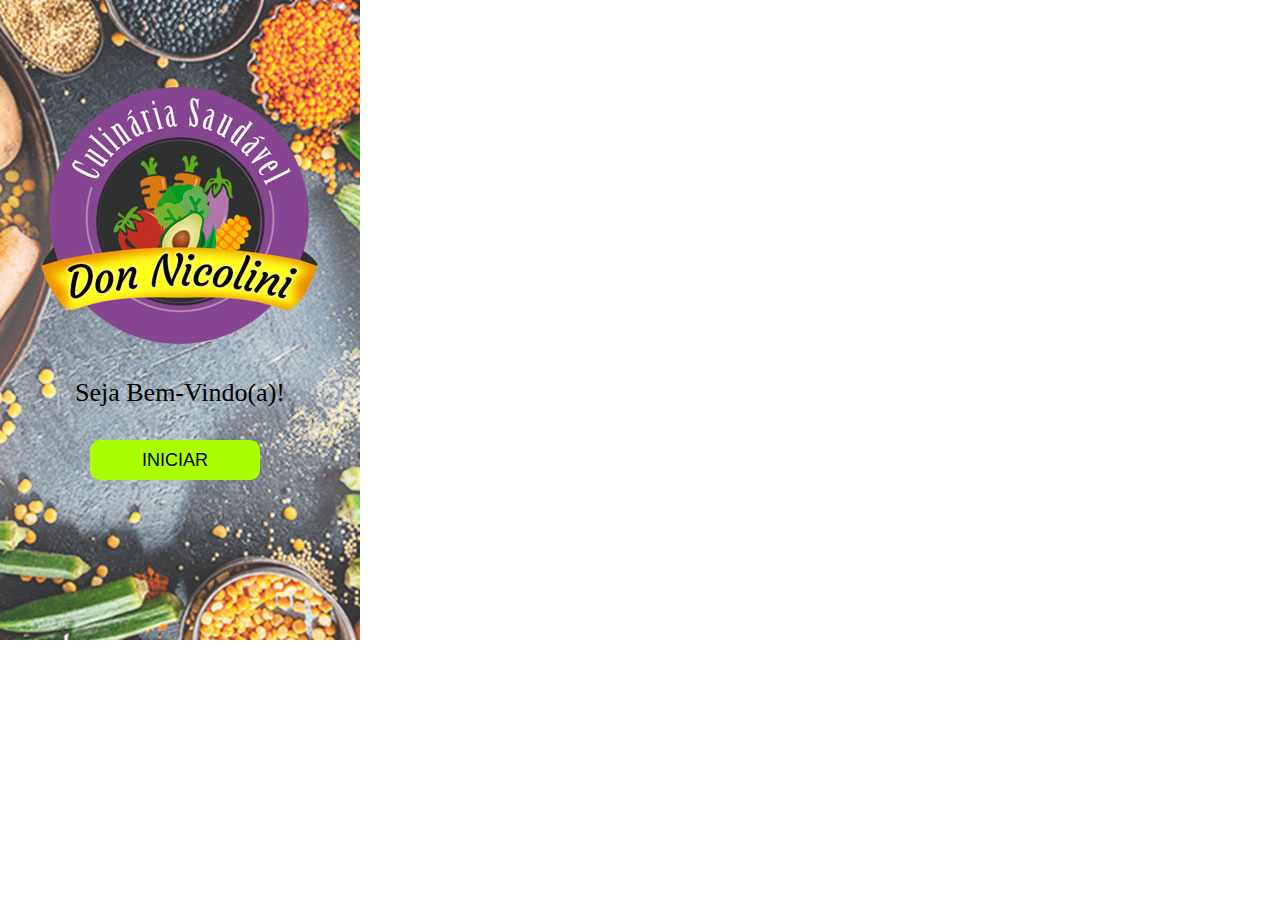
<file: index.html>
<!doctype html>
<html lang="pt-br">
	<head>
		<meta charset="utf-8">
		<title>Don Nicolini - Culinária Saudável</title>

		<link rel="stylesheet" href="reset.css">
		<link rel="stylesheet" href="style.css">
	</head>

	<body>
		<main>
			<div class="btn-wrap">

				<img src="pictures/tela_inicial_portifolio2.jpg">
				<p class="bemvindo">Seja Bem-Vindo(a)!</p>
				<button class="btn-wrap2">INICIAR</button>
				
			</div>	
		
			</div>
		</main>
	</body>
</html>
</file>
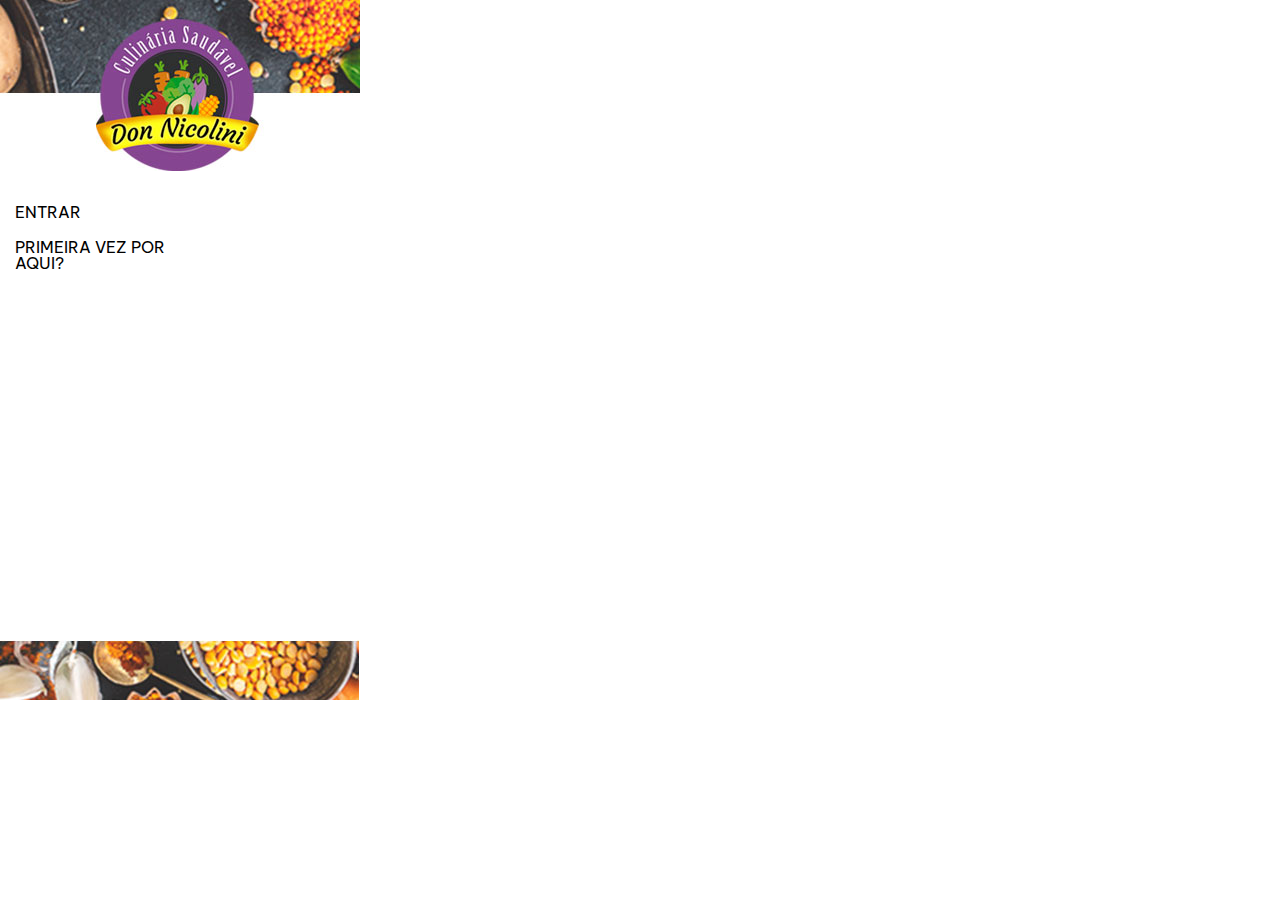
<file: tela01.html>
<!doctype html>
<html lang="pt-br">
	<head>
		<meta charset="utf-8">
		<title>Don Nicolini - Culinária Saudável</title>

		<link rel="stylesheet" href="reset.css">
		<link rel="stylesheet" href="style_telas.css">
		<style>
		@import url('https://fonts.googleapis.com/css2?family=Be+Vietnam+Pro:ital,wght@0,300;0,400;0,500;0,600;1,300;1,400;1,500;1,600&display=swap');
		</style>
	</head>

	<body>
		<header>
			<div class="topo">
				<img src="pictures/topo01.jpg">
			</div>
		</header>

		<main>
			<div class="palavra-entrar">
				<h1>ENTRAR</h1>
			</div>
			<div class="palavra-primeiravez">
				<h2>PRIMEIRA VEZ POR AQUI?</h2>
			</div>
				

		
				
			
		</main>

		<footer>
			<div class="rodape">
				<img src="pictures/rodape.jpg">
			</div>
		</footer>

	</body>
</html>
</file>
<file: style.css>
body {
	font-family: 'courgette', serif;
}

header {
	background: #e3e5e6;
	padding: 20px 0;
}

.btn-wrap {
	position: relative;
	width: 360px;
	height: 640px;
}

.bemvindo {
	position:absolute;
    z-index:1;
    top:50%;
    left:50%;
    margin:60px 0 0 -105px; 
    font-size: 26px;
    
}

.btn-wrap2 {

	position:absolute;
    z-index:1;
    top:50%;
    left:50%;
    width:170px;               
    height:40px;              
    padding:0;
    margin:120px 0 0 -90px;   /* margem à esquerda e ao topo metade da medida do botão */
    border: none;
    border-radius: 10px;
    background-color: #aaff00;
    font-size: 18px;
    text-decoration: bold;
    transition: 1s background;
}

.btn-wrap2:hover{
	background: #fdf800;
}
</file>
<file: style_telas.css>
body {
	font-family: 'Be Vietnam Pro', Arial, Verdana, sans-serif;

}

header {
	background: #ffffff;
	padding: 0px 0;
}

.topo {
    position: relative;
    vertical-align: top;
    width: 360px;
    height: 640px;
}

.btn-wrap {
	position: relative;
	width: 360px;
	height: 640px;
}

.bemvindo {
	position:absolute;
    z-index:1;
    top:50%;
    left:50%;
    margin:60px 0 0 -105px; 
    font-size: 26px;
}

.btn-wrap2 {
	position:absolute;
    z-index:1;
    top:50%;
    left:50%;
    width:170px;               
    height:40px;              
    padding:0;
    margin:120px 0 0 -90px;  
    border: none;
    border-radius: 10px;
    background-color: #aaff00;
    font-size: 18px;
    text-decoration: bold;
    transition: 1s background;
}

.btn-wrap2:hover{
	background: #fdf800;
}

.btn-cadastro{

}

.titulo-entrar{
    font-family: Be Vietnam;
    font-style: normal;
    font-weight: 600;
    font-size: 24px;
    line-height: 35px;
}

.palavra-entrar{
    position: absolute;
    width: 123px;
    height: 26px;
    left: 15px;
    top: 204px;
}
.palavra-primeiravez{
    position: absolute;
    width: 164px;
    height: 20px;
    left: 15px;
    top: 239px;

}
</file>
